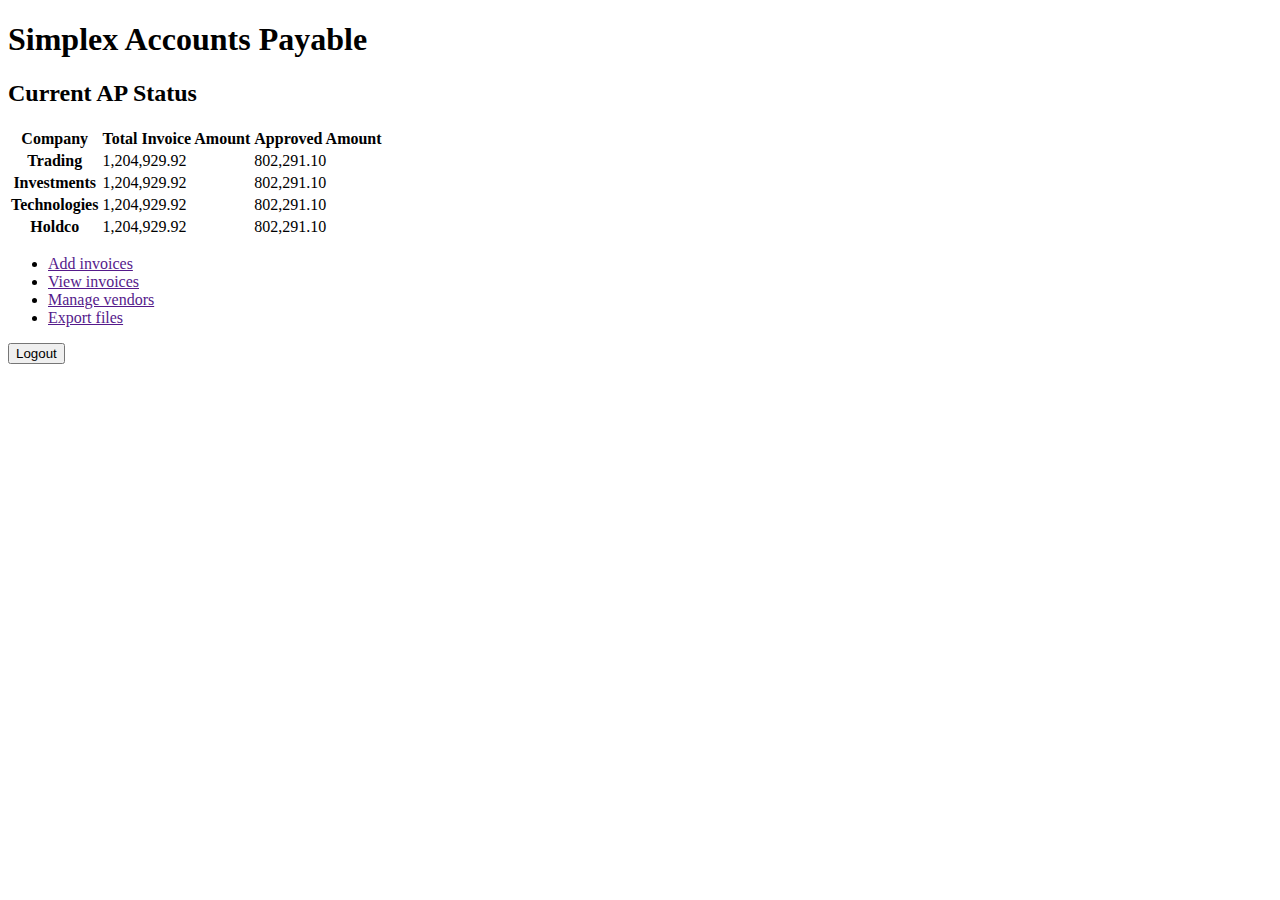
<file: payables/webapp/templates/ap/index.html>
<!DOCTYPE html>
<html>
  <head>
    <h1>Simplex Accounts Payable</h1>
  </head>
  <body>
    <h2>Current AP Status</h2>
    <table>
      <thead>
        <tr>
          <th scope="col">Company</th>
          <th scope="col">Total Invoice Amount</th>
          <th scope="col">Approved Amount</th>
        </tr>
      </thead>
      <tbody>
        <tr>
          <th scope="row">Trading</th>
          <td>1,204,929.92</td>
          <td>802,291.10</td>
        </tr>
        <tr>
          <th scope="row">Investments</th>
          <td>1,204,929.92</td>
          <td>802,291.10</td>
        </tr>
        <tr>
          <th scope="row">Technologies</th>
          <td>1,204,929.92</td>
          <td>802,291.10</td>
        </tr>
        <tr>
          <th scope="row">Holdco</th>
          <td>1,204,929.92</td>
          <td>802,291.10</td>
        </tr>
      </tbody>
    </table>
    <div class="nav">
      <ul>
        <li><a href="">Add invoices</a></li>
        <li><a href="">View invoices</a></li>
        <li><a href="">Manage vendors</a></li>
        <li><a href="">Export files</a></li>
      </ul>
    </div>
    <div class="leave">
      <button href="">Logout</button>
    </div>
  </body>
</html>
</file>
